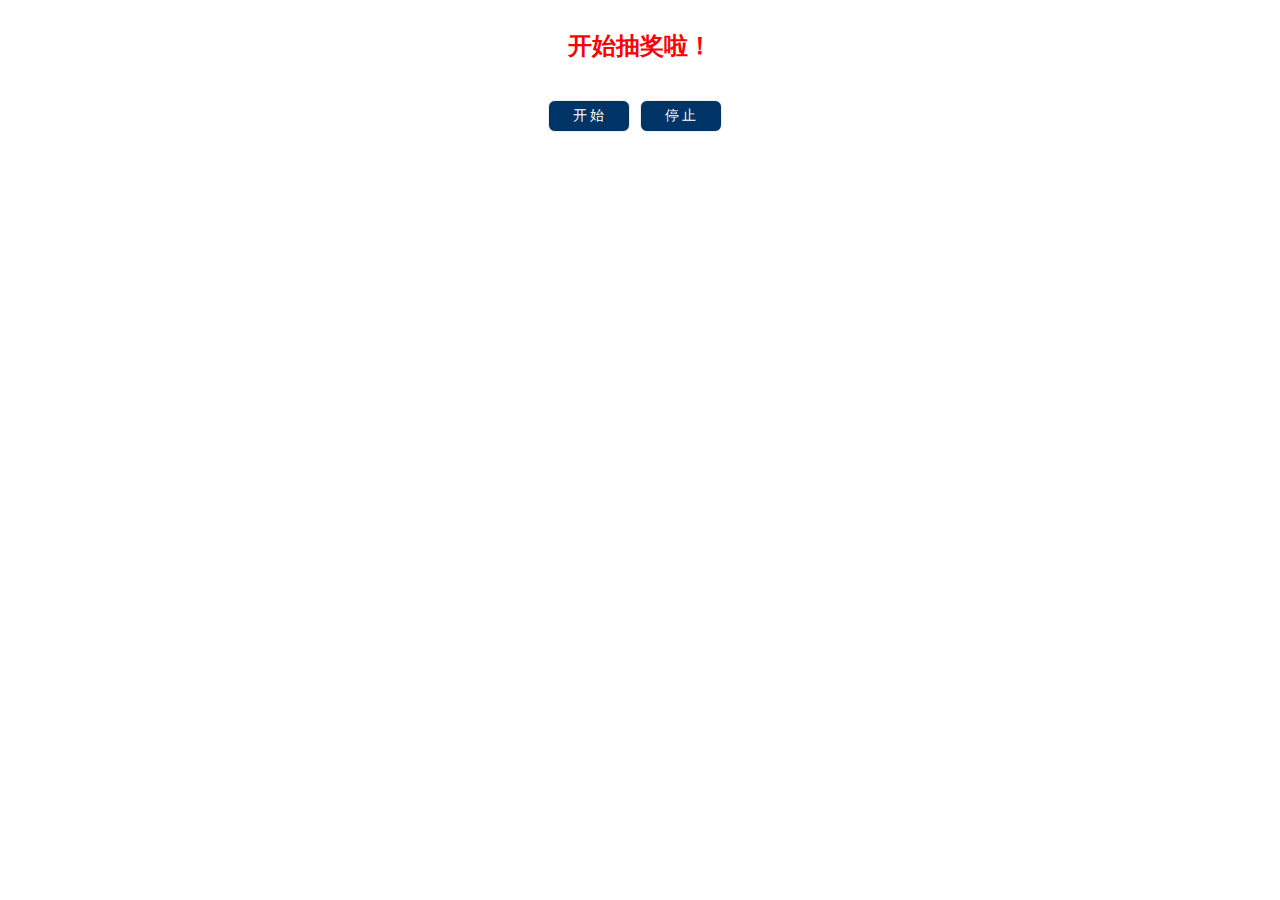
<file: LotteryDraw/index.html>
<!DOCTYPE html>
<html lang="en">
<head>
    <meta charset="UTF-8">
    <title>抽奖</title>
    <link type="text/css" rel="stylesheet" href="css.css">
    <script type="text/javascript" src="draw.js"></script>
</head>
<body>
   <div id="title" class="title">开始抽奖啦！</div>
   <div class="btns">
       <span id="play">开 始</span>
       <span id="stop">停 止</span>
   </div>
</body>
</html>
</file>
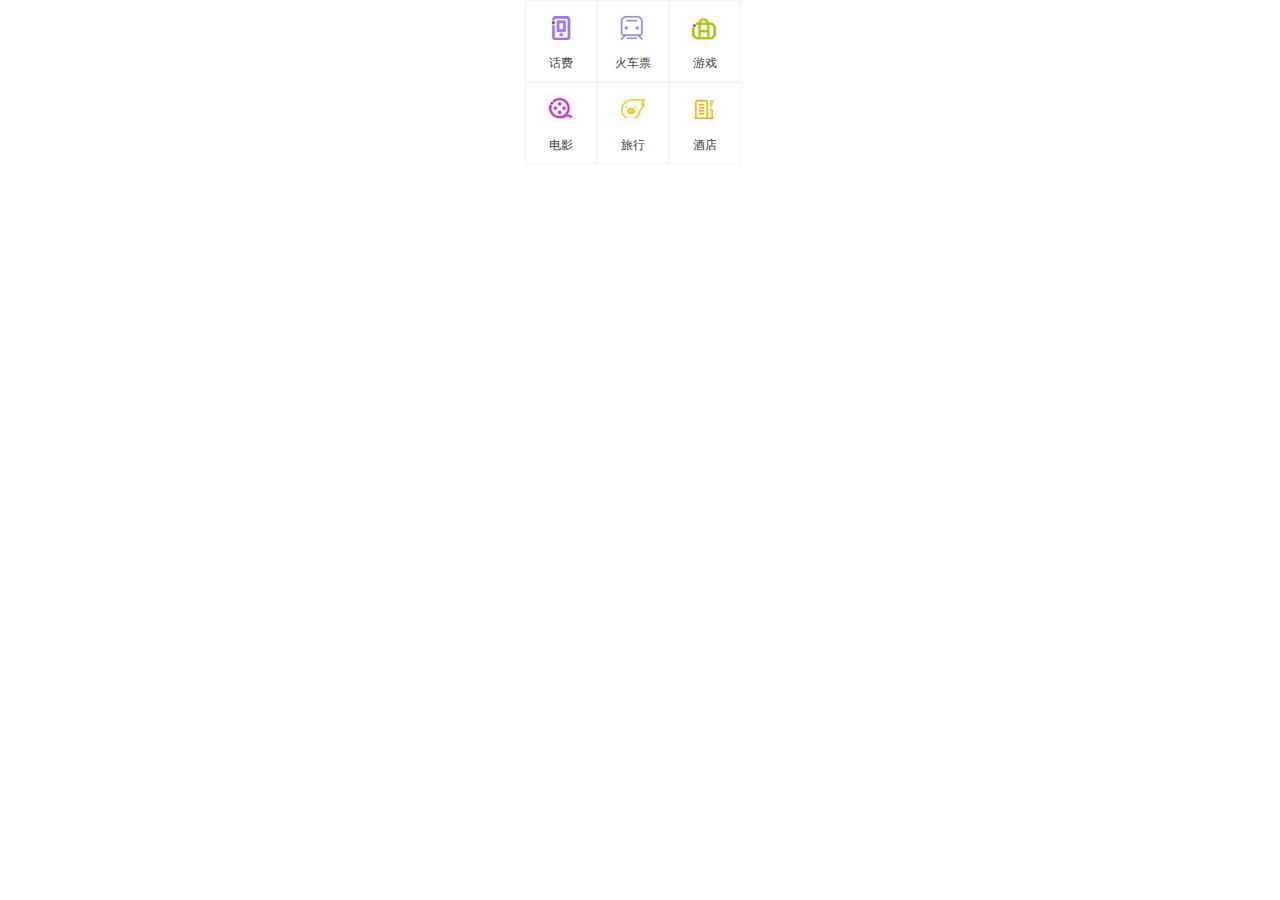
<file: icon-move/moves-jQ.html>
<!DOCTYPE html>
<html lang="en">
<head>
    <meta charset="UTF-8">
    <title>动画综合-jQ</title>
    <script type="text/javascript" src="jquery-3.2.1.js"></script>
    <style>
        body,div,ul,li,a,span,p{
            margin: 0;
            padding: 0;
        }
        a{
            text-decoration:none;
        }
        li{
            list-style: none;
        }
        .cell{
            height: 170px;
            width: 230px;
            font-size: 12px;
            margin: 0 auto;

        }
        #move li{
            height: 80px;
            width: 70px;
            float: left;
            border: 1px solid #f4f4f4;
            position: relative;
        }
        #move li a{
            text-align: center;
            display: block;
            color: #3c3c3c;
            cursor:pointer;
        }
        #move li a:hover{
            color: red;
        }

        #move li a p{
            line-height: 24px;
            margin-top: 50px;

        }
        #move a .item-icon{
            position: absolute;
            display: inline-block;
            height: 36px;
            width: 36px;
            left: 17px;
            top: 10px;
            opacity: 1;
            filter:alpha(opacity:100);
        }

    </style>
    <script>
        $(function(){
            $("#move a").mouseenter(function(){
                $(this).find("span").animate({top:"-10px",opacity:0},300,function(){
                    $(this).css({"top":"30px"});
                    $(this).animate({top:"10px",opacity:1},200)
                });
            })
        })
    </script>
</head>
<body>

</body>
<div class="cell">
    <ul id="move">
        <li class="item-1"><a href="#"><span class="item-icon"><img src="img/tel-fare.jpg"></span><p>话费</p></a></li>
        <li class="item-2"><a href="#"><span class="item-icon"><img src="img/ticket.jpg"></span><p>火车票</p></a></li>
        <li class="item-3"><a href="#"><span class="item-icon"><img src="img/game.jpg"></span><p>游戏</p></a></li>
        <li class="item-4"><a href="#"><span class="item-icon"><img src="img/imove.jpg"></span><p>电影</p></a></li>
        <li class="item-5"><a href="#"><span class="item-icon"><img src="img/travel.jpg"></span><p>旅行</p></a></li>
        <li class="item-6"><a href="#"><span class="item-icon"><img src="img/hotel.jpg"></span><p>酒店</p></a></li>
    </ul>
</div>
</html>
</file>
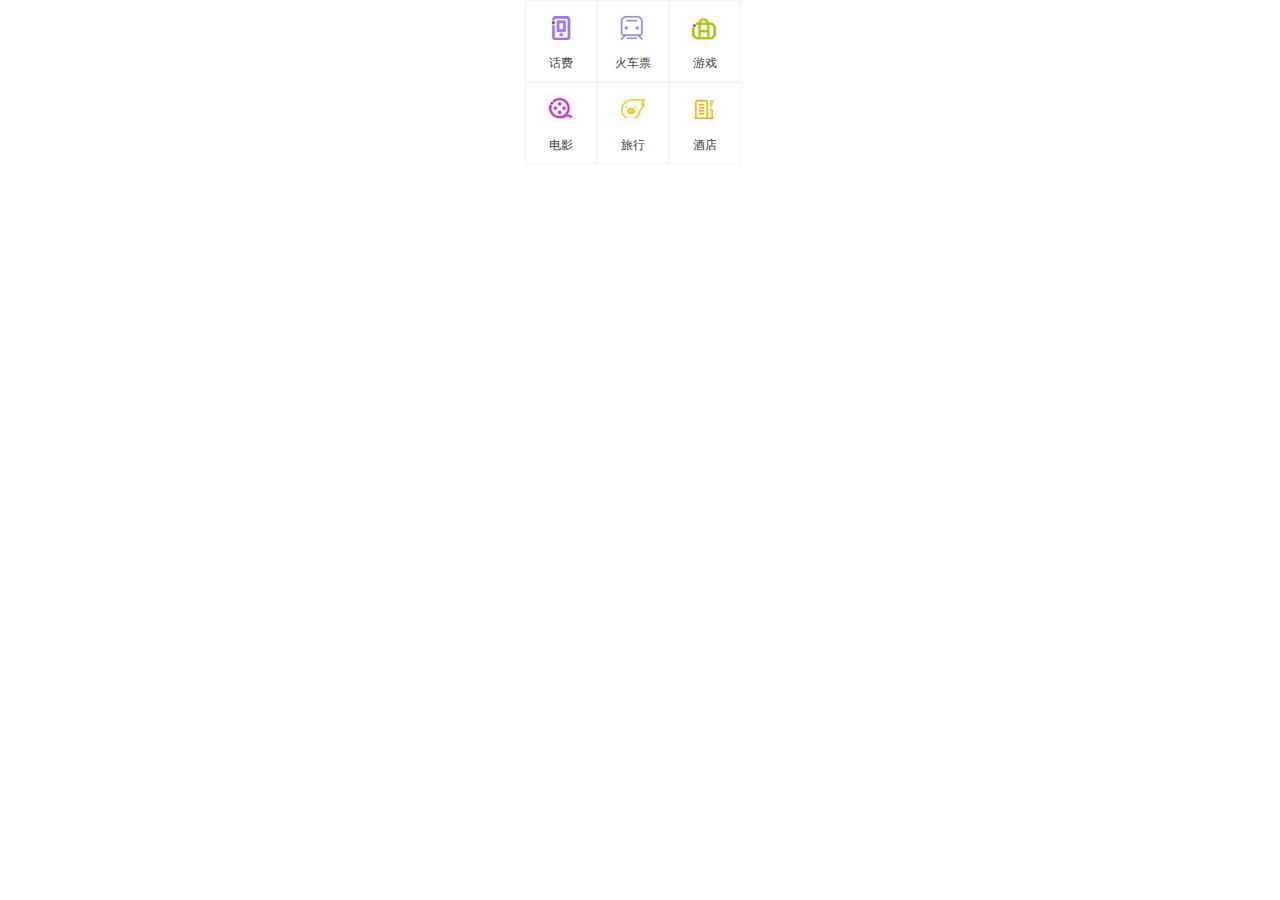
<file: icon-move/moves-JS.html>
<!DOCTYPE html>
<html lang="en">
<head>
    <meta charset="UTF-8">
    <title>动画综合</title>
    <script type="text/javascript" src="moves.js"></script>
    <style>
        body,div,ul,li,a,span,p{
            margin: 0;
            padding: 0;
        }
        a{
            text-decoration:none;
        }
        li{
            list-style: none;
        }
        .cell{
            height: 170px;
            width: 230px;
            font-size: 12px;
            margin: 0 auto;

        }
        #move li{
            height: 80px;
            width: 70px;
            float: left;
            border: 1px solid #f4f4f4;
            position: relative;
        }
        #move li a{
            text-align: center;
            display: block;
            color: #3c3c3c;
            cursor:pointer;
        }
        #move li a:hover{
            color: red;
        }

        #move li a p{
            line-height: 24px;
            margin-top: 50px;

        }
        #move a .item-icon{
            position: absolute;
            display: inline-block;
            height: 36px;
            width: 36px;
            left: 17px;
            top: 10px;
            opacity: 1;
            filter:alpha(opacity:100);
        }

    </style>
    <script>
        window.onload=function(){
            var oDiv=document.getElementById("move");
            var aLi=oDiv.getElementsByTagName("li");
            for(var i= 0,l=aLi.length;i<l;i++){
                aLi[i].onmouseover=function(){
                    var span=this.getElementsByTagName("span")[0];
                    startMove(span,{top:-10,opacity:0},function(){
                        span.style.top=30+"px";
                        startMove(span,{top:10,opacity:100})
                    })

                }

            }
        }
    </script>
</head>
<body>

</body>
<div class="cell">
<ul id="move">
    <li class="item-1"><a href="#"><span class="item-icon"><img src="img/tel-fare.jpg"></span><p>话费</p></a></li>
    <li class="item-2"><a href="#"><span class="item-icon"><img src="img/ticket.jpg"></span><p>火车票</p></a></li>
    <li class="item-3"><a href="#"><span class="item-icon"><img src="img/game.jpg"></span><p>游戏</p></a></li>
    <li class="item-4"><a href="#"><span class="item-icon"><img src="img/imove.jpg"></span><p>电影</p></a></li>
    <li class="item-5"><a href="#"><span class="item-icon"><img src="img/travel.jpg"></span><p>旅行</p></a></li>
    <li class="item-6"><a href="#"><span class="item-icon"><img src="img/hotel.jpg"></span><p>酒店</p></a></li>
</ul>
</div>
</html>
</file>
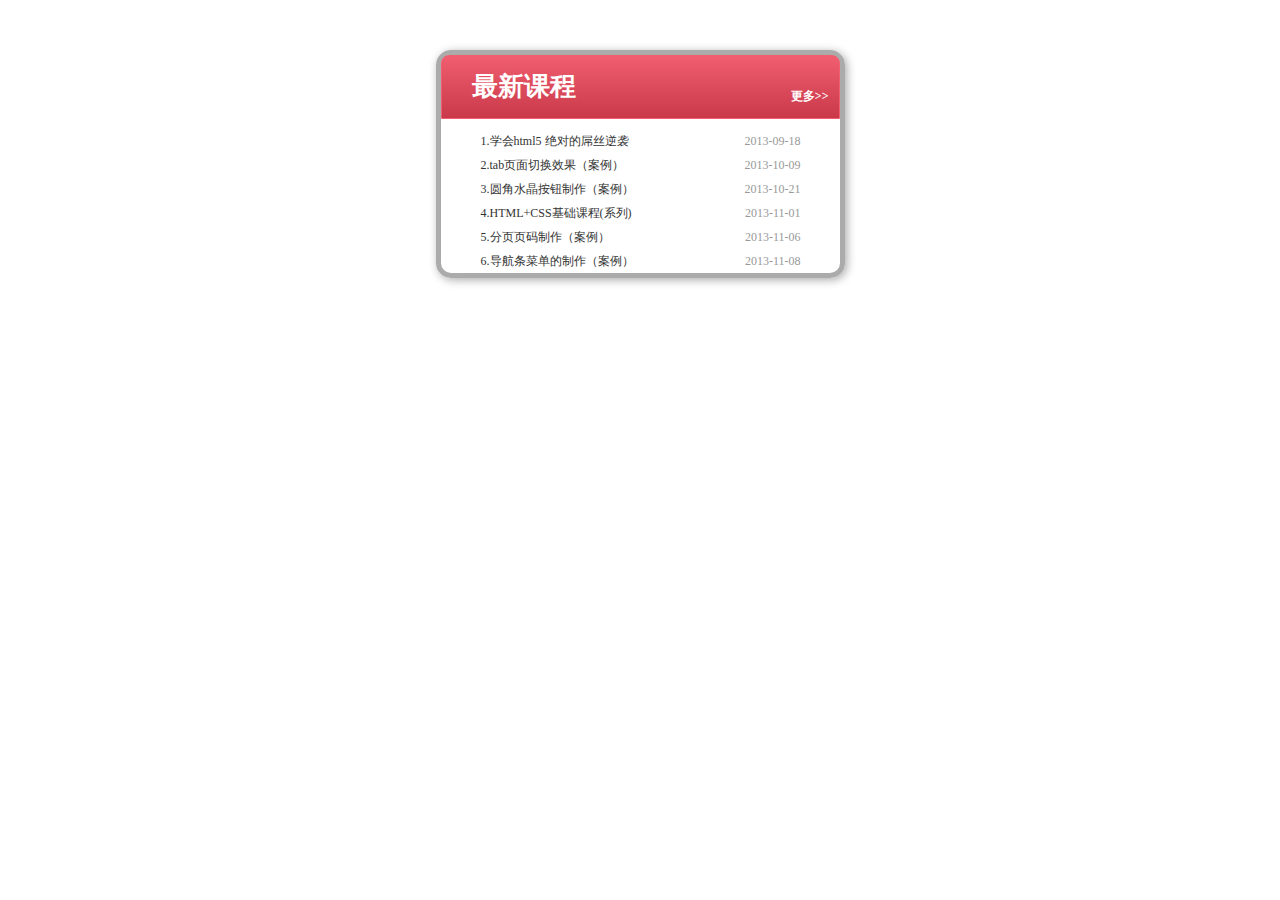
<file: scroll-moves/batch-Scroll.html>
<!DOCTYPE html>
<html lang="en">
<head>
    <meta charset="UTF-8">
    <title>间歇滚动</title>
    <style>
        body {
            font-size: 12px;
            line-height: 24px;
            text-align: center;        /* 页面内容居中 */
        }
        * {
            margin: 0;
            padding: 0;            /*  去掉所有标签的marign和padding的值  */
        }
        ul {
            list-style: none;           /*  去掉ul标签默认的点样式  */
        }
        a img {
            border: none;        /*  超链接下，图片的边框  */
        }
        a {
            color: #333;
            text-decoration: none;     /* 超链接样式 */
        }
        a:hover {
            color: #ff0000;
        }
        #mooc {
            width: 399px;
            border: 5px solid #ababab;
            -moz-border-radius: 15px;      /* Gecko browsers */
            -webkit-border-radius: 15px;   /* Webkit browsers */
            border-radius: 15px;
            box-shadow: 2px 2px 10px #ababab;
            margin: 50px auto 0;
            text-align: left;               /* 让新闻内容靠左 */
        }
        /*  头部样式 */
        #moocTitle {
            height: 62px;
            overflow: hidden;  /* 这个一定要加上，内容超出的部分要隐藏，免得撑高头部 */
            font-size: 26px;
            line-height: 62px;
            padding-left: 30px;
            background-image: -moz-linear-gradient(top, #f05e6f, #c9394a); /* Firefox */
            background-image: -webkit-gradient(linear, left top, left bottom, color-stop(0, #f05e6f), color-stop(1, #c9394a)); /* Saf4+, Chrome */
            filter: progid:DXImageTransform.Microsoft.gradient(startColorstr='#8fa1ff', endColorstr='#f05e6f', GradientType=0); /* IE*/
            border: 1px solid #f05e6f;
            -moz-border-radius: 8px 8px 0 0;      /* Gecko browsers */
            -webkit-border-radius: 8px 8px 0 0;   /* Webkit browsers */
            border-radius: 8px 8px 0 0;
            color: #fff;
            position: relative;
        }
        #moocTitle a {
            position: absolute;
            right: 10px;
            bottom: 10px;
            display: inline;
            color: #fff;
            font-size: 12px;
            line-height: 24px;
        }
        /*  底部样式 */
        #moocBot {
            width: 399px;
            height: 10px;
            overflow: hidden;     /* 这个一定要加上，内容超出的部分要隐藏，免得撑高底部结构 */
        }
        /*  中间样式 */
        #moocBox {
            height: 144px;
            width: 335px;
            margin-left: 25px;
            margin-top: 10px;
            overflow: hidden;    /*  这个一定要加，超出的内容部分要隐藏，免得撑高中间部分 */
        }
        #mooc ul li {
            height: 24px;
        }
        #mooc ul li a {
            width: 180px;
            float: left;
            display: block;
            overflow: hidden;
            text-indent: 15px;
            height: 24px;
        }
        #mooc ul li span {
            float: right;
            color: #999;
        }
    </style>
    <script>
        window.onload=function() {
            var moocBox = document.getElementById("moocBox");
            var con1 = document.getElementById("con1");
            var con2 = document.getElementById("con2");
            con2.innerHTML = con1.innerHTML;
            var delay = 1000;
            var speed = 50;
            var time;
            var aLiHeight = 24;  //滚动行高

            time = setInterval(scrollUp, speed);

            function scrollUp() {   //判断是否暂停
                if (moocBox.scrollTop % aLiHeight == 0) {
                    clearInterval(time);
                    setTimeout(startMove, delay);
                } else {
                    moocBox.scrollTop++;
                    if (moocBox.scrollTop >= con1.offsetHeight) {
                        moocBox.scrollTop = 0;
                    }
                }

                function startMove() {
                    moocBox.scrollTop++;
                    time = setInterval(scrollUp, speed)
                }

                /*setTimeout(startMove,delay);//初始启动滚动

            function startMove(){
                moocBox.scrollTop++;
                time=setInterval(scrollUp,speed)
            }
            function scrollUp(){   //判断是否暂停
                if(moocBox.scrollTop%aLiHeight==0){
                    clearInterval(time);
                    setTimeout(startMove,delay);
                }else{
                    moocBox.scrollTop++;
                    if(moocBox.scrollTop>=con1.offsetHeight){
                        moocBox.scrollTop=0;

                    }
                }
            }*/
        }
            }
    </script>
</head>
<body>
<!--  慕课网课程公告开始 -->
<div  id="mooc">
    <!--  头部 -->
    <h3 id="moocTitle">最新课程<a href="#" target="_self">更多>></a> </h3>
    <!--  头部结束 -->
    <!--  中间 -->
    <div  id="moocBox">
        <ul id="con1">
            <li><a href="#">1.学会html5 绝对的屌丝逆袭（案例）</a><span>2013-09-18</span></li>
            <li><a href="#">2.tab页面切换效果（案例）</a><span>2013-10-09</span></li>
            <li><a href="#">3.圆角水晶按钮制作（案例）</a><span>2013-10-21</span></li>
            <li><a href="#">4.HTML+CSS基础课程(系列)</a><span>2013-11-01</span></li>
            <li><a href="#">5.分页页码制作（案例）</a><span>2013-11-06</span></li>
            <li><a href="#">6.导航条菜单的制作（案例）</a><span>2013-11-08</span></li>
            <li><a href="#">7.信息列表制作(案例)</a><span>2013-11-15</span></li>
            <li><a href="#">8.下拉菜单制作(案例)</a><span>2013-11-22</span></li>
            <li><a href="#">9.如何实现“新手引导”效果</a><span>2013-12-06</span></li>
        </ul>
        <ul id="con2">
        </ul>
    </div>
    <!--  中间结束 -->
</div>
<!--  慕课网课程公告结束 -->

<script type="text/javascript">

</script>
</body>
</html>
</file>
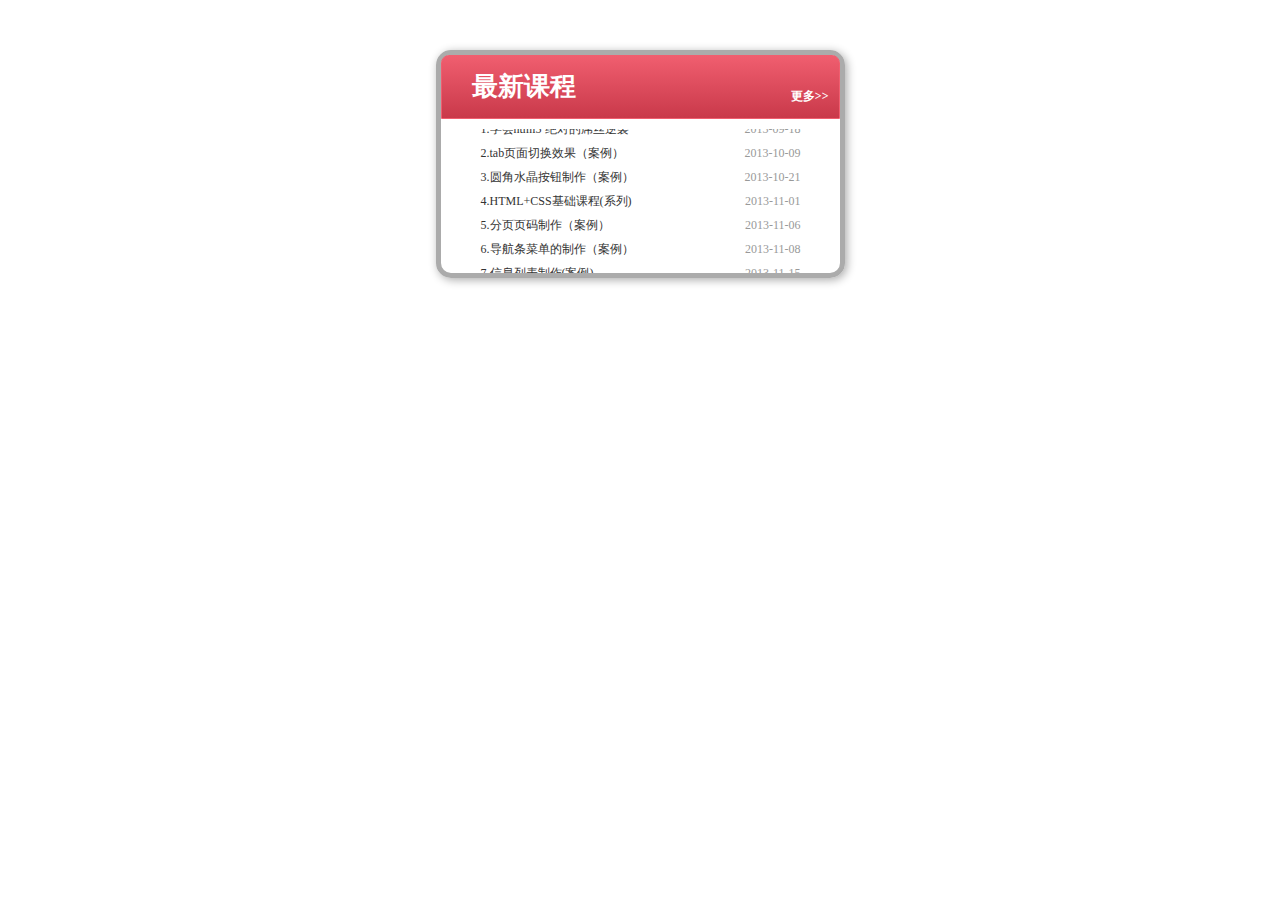
<file: scroll-moves/Con-Scroll.html>
<!DOCTYPE html>
<html>
<head>
    <meta http-equiv="Content-Type" content="text/html; charset=utf-8" />
    <title>向上无缝滚动</title>
    <style>
        body {
            font-size: 12px;
            line-height: 24px;
            text-align: center;        /* 页面内容居中 */
        }
        * {
            margin: 0;
            padding: 0;            /*  去掉所有标签的marign和padding的值  */
        }
        ul {
            list-style: none;           /*  去掉ul标签默认的点样式  */
        }
        a img {
            border: none;        /*  超链接下，图片的边框  */
        }
        a {
            color: #333;
            text-decoration: none;     /* 超链接样式 */
        }
        a:hover {
            color: #ff0000;
        }
        #mooc {
            width: 399px;
            border: 5px solid #ababab;
            -moz-border-radius: 15px;      /* Gecko browsers */
            -webkit-border-radius: 15px;   /* Webkit browsers */
            border-radius: 15px;
            box-shadow: 2px 2px 10px #ababab;
            margin: 50px auto 0;
            text-align: left;               /* 让新闻内容靠左 */
        }
        /*  头部样式 */
        #moocTitle {
            height: 62px;
            overflow: hidden;  /* 这个一定要加上，内容超出的部分要隐藏，免得撑高头部 */
            font-size: 26px;
            line-height: 62px;
            padding-left: 30px;
            background-image: -moz-linear-gradient(top, #f05e6f, #c9394a); /* Firefox */
            background-image: -webkit-gradient(linear, left top, left bottom, color-stop(0, #f05e6f), color-stop(1, #c9394a)); /* Saf4+, Chrome */
            filter: progid:DXImageTransform.Microsoft.gradient(startColorstr='#8fa1ff', endColorstr='#f05e6f', GradientType=0); /* IE*/
            border: 1px solid #f05e6f;
            -moz-border-radius: 8px 8px 0 0;      /* Gecko browsers */
            -webkit-border-radius: 8px 8px 0 0;   /* Webkit browsers */
            border-radius: 8px 8px 0 0;
            color: #fff;
            position: relative;
        }
        #moocTitle a {
            position: absolute;
            right: 10px;
            bottom: 10px;
            display: inline;
            color: #fff;
            font-size: 12px;
            line-height: 24px;
        }
        /*  底部样式 */
        #moocBot {
            width: 399px;
            height: 10px;
            overflow: hidden;     /* 这个一定要加上，内容超出的部分要隐藏，免得撑高底部结构 */
        }
        /*  中间样式 */
        #moocBox {
            height: 144px;
            width: 335px;
            margin-left: 25px;
            margin-top: 10px;
            overflow: hidden;    /*  这个一定要加，超出的内容部分要隐藏，免得撑高中间部分 */
        }
        #mooc ul li {
            height: 24px;
        }
        #mooc ul li a {
            width: 180px;
            float: left;
            display: block;
            overflow: hidden;
            text-indent: 15px;
            height: 24px;
        }
        #mooc ul li span {
            float: right;
            color: #999;
        }
    </style>
    <script>
        window.onload=function(){
            var moocBox=document.getElementById("moocBox");
            var con1=document.getElementById("con1");
            var con2=document.getElementById("con2");
            con2.innerHTML=con1.innerHTML;
            var time=50;
            var move=setInterval(scrollUp,time);
            function scrollUp(){
                if(moocBox.scrollTop>=con1.offsetHeight){
                    moocBox.scrollTop=0;
                } else{
                    moocBox.scrollTop++;
                }
            }
            moocBox.onmouseover=function(){
                clearInterval(move);
            };
            moocBox.onmouseout=function(){
                move=setInterval(scrollUp,time);
            };

        }
    </script>
</head>

<body>
<!--  慕课网课程公告开始 -->
<div  id="mooc">
    <!--  头部 -->
    <h3 id="moocTitle">最新课程<a href="#" target="_self">更多>></a> </h3>
    <!--  头部结束 -->
    <!--  中间 -->
    <div  id="moocBox">
        <ul id="con1">
            <li><a href="#">1.学会html5 绝对的屌丝逆袭（案例）</a><span>2013-09-18</span></li>
            <li><a href="#">2.tab页面切换效果（案例）</a><span>2013-10-09</span></li>
            <li><a href="#">3.圆角水晶按钮制作（案例）</a><span>2013-10-21</span></li>
            <li><a href="#">4.HTML+CSS基础课程(系列)</a><span>2013-11-01</span></li>
            <li><a href="#">5.分页页码制作（案例）</a><span>2013-11-06</span></li>
            <li><a href="#">6.导航条菜单的制作（案例）</a><span>2013-11-08</span></li>
            <li><a href="#">7.信息列表制作(案例)</a><span>2013-11-15</span></li>
            <li><a href="#">8.下拉菜单制作(案例)</a><span>2013-11-22</span></li>
            <li><a href="#">9.如何实现“新手引导”效果</a><span>2013-12-06</span></li>
        </ul>
        <ul id="con2">
        </ul>
    </div>
    <!--  中间结束 -->
</div>
<!--  慕课网课程公告结束 -->

<script type="text/javascript">

</script>
</body>
</html>
</file>
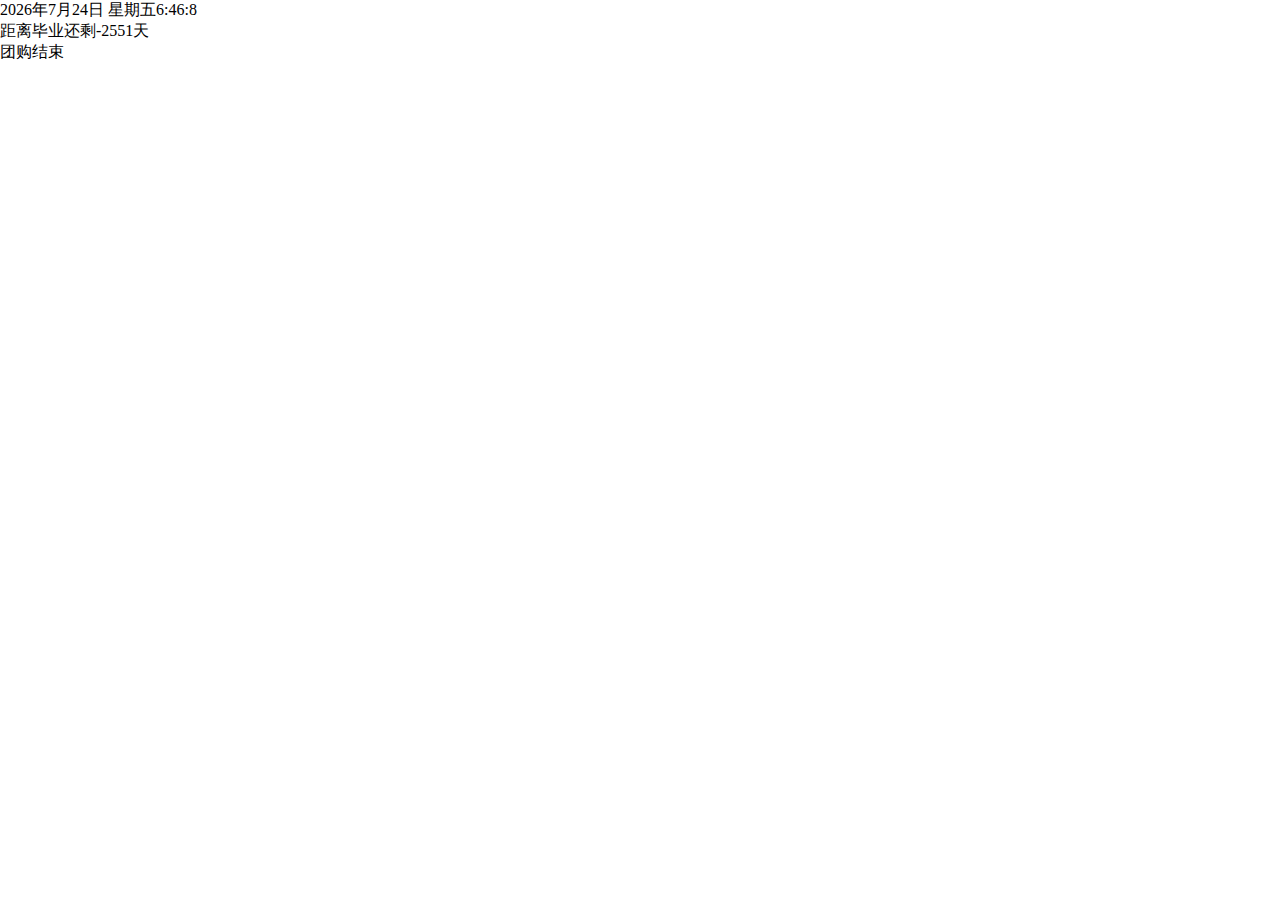
<file: time/time.html>
<!DOCTYPE html>
<html lang="en">
<head>
    <meta charset="UTF-8">
    <title>时间练习</title>
    <style>
        body, div {
            margin: 0;
            padding: 0;
        }
    </style>
    <script>
        window.onload = function () {

            //显示当前时间
            showTime();
            function showTime() {
                var myDate = new Date();
                var year = myDate.getFullYear();
                var month = myDate.getMonth() + 1;
                var date = myDate.getDate();
                var d = myDate.getDay();
                var hour = myDate.getHours();
                var min = myDate.getMinutes();
                var sec = myDate.getSeconds();

                function check(i) {
                    if (i < 0) {
                        i = "0" + i;
                    }
                    return i;
                }

                check(hour);
                check(min);
                check(sec);

                var weekday = ["星期日", "星期一", "星期二", "星期三", "星期四", "星期五", "星期六"];
                document.getElementById("showTimer").innerHTML = year + "年" + month + "月" + date + "日" + ' ' + weekday[d] + hour + ":" + min + ":" + sec;
                setTimeout(showTime, 500);
            }


            var curTime = new Date();
            //倒计时天数
            var endTime1 = new Date(2019, 6, 30);
            var leftTime1 = Math.ceil((endTime1.getTime() - curTime.getTime()) / (24 * 60 * 60 * 1000));
            document.getElementById("showTimer1").innerHTML = "距离毕业还剩" + leftTime1 + "天";

            //倒计时具体到秒
            Timer();
            function Timer() {
                var myDate = new Date();
                var endTime2 = new Date(2018, 12, 30, 24);
                var leftTime2 = Math.floor((endTime2.getTime() - myDate.getTime()) / 1000);
                var day = Math.floor((leftTime2 / (60 * 60 * 24)));
                var h = Math.floor((leftTime2 / 3600) % 24);
                var m = Math.floor((leftTime2 / 60) % 60);
                var s = Math.floor(leftTime2 % 60);
                document.getElementById("showTimer2").innerHTML = "距离团购结束还剩" + day + "天" + h + "小时" + m + "分钟" + s + "秒";

                if (leftTime2 <= 0) {
                    document.getElementById("showTimer2").innerHTML = "团购结束";
                } else {
                    setTimeout(Timer, 500);
                }
                }
            }
    </script>
</head>
<body>

</body>
<div id="showTimer"></div>
<div id="showTimer1"></div>
<div id="showTimer2"></div>
</html>
</file>
<file: LotteryDraw/css.css>
*{
    margin: 0;
    padding: 0;
}
.title{
    width: 400px;
    height: 70px;
    margin: 0 auto;
    padding-top: 30px;
    text-align: center;
    font-size: 24px;
    font-weight: bold;
    color: #F00;
}
.btns{
    width: 185px;
    height: 30px;
    margin: 0 auto;
}
.btns span{
    display: block;
    float: left;
    width: 80px;
    height: 30px;
    line-height: 30px;
    background: #036;
    border: 1px solid #eee;
    border-radius: 7px;
    margin-right: 10px;
    color: #fff;
    text-align: center;
    font-size: 14px;
    cursor: pointer;

}
</file>
